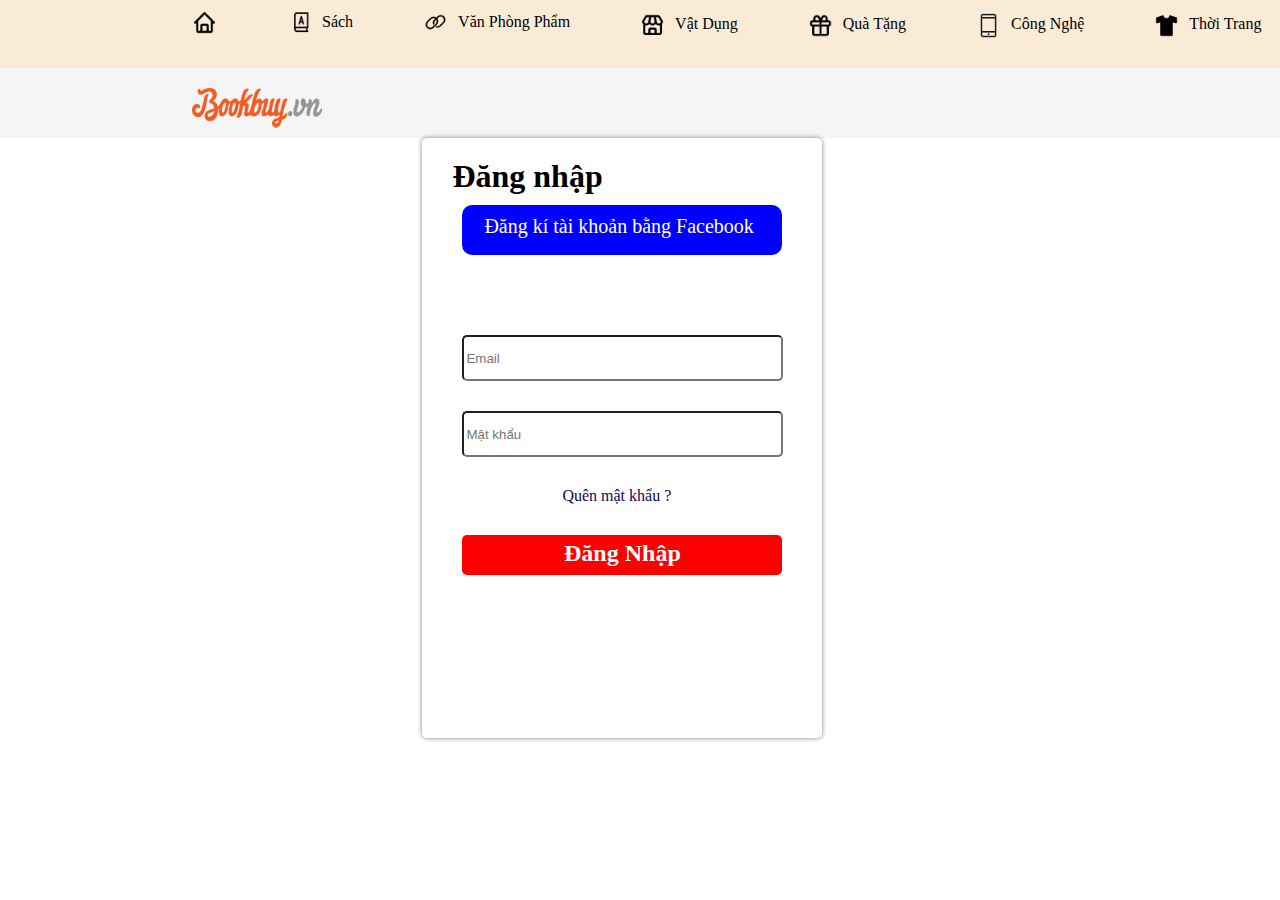
<file: dn.html>
<!DOCTYPE html>
<html lang="en">

<head>
    <meta charset="UTF-8">
    <meta http-equiv="X-UA-Compatible" content="IE=edge">
    <meta name="viewport" content="width=device-width, initial-scale=1.0">
    <title>Document</title>
    <link rel="stylesheet" href="asm.css/dn.css">
</head>

<body>
    <div class="top ">
        <div class="home">
            <a href="index.html"> <img src="image/home.png" alt="" width="25" height="25"></a>
        </div>
        <div class="sach mr">
            <img src="image/sach.png" alt="" width="25" height="25">
            <p>Sách</p>
        </div>
        <div class="vpp">
            <img src="image/lk.png" alt="" width="25" height="25">
            <p>Văn Phòng Phẩm</p>
        </div>
        <div class="vat-dung">
            <img src="image/store.png" alt="" width="25" height="25">
            <p>Vật Dụng</p>
        </div>
        <div class="qua">
            <img src="image/qua.png" alt="" width="25" height="25">
            <p>Quà Tặng</p>
        </div>
        <div class="cn">
            <img src="image/cn.png" alt="" width="25" height="25">
            <p>Công Nghệ</p>
        </div>
        <div class="fashion">
            <img src="image/t-shirt-solid-24.png" alt="" width="25" height="25">
            <p>Thời Trang </p>
        </div>
        <div class="top2">
            <img src="image/logo-new.png" alt="" width="130" height="40">
        </div>
    </div>
    <div class="form">
        <h1>Đăng nhập</h1>
        <div class="dk-fb">
            <p>Đăng kí tài khoản bằng Facebook </p>
        </div>
        <div class="name">
            <input type="text" placeholder="Email" tabindex="1">
        </div>
        <div class="password">
            <input type="password" placeholder="Mật khẩu" tabindex="1">
        </div>
        <div class="quen-mk">
            <a href="">Quên mật khẩu ?</a>
        </div>
        <div class="dang-nhap">
            <h2>Đăng Nhập</h2>

        </div>
</body>

</html>
</file>
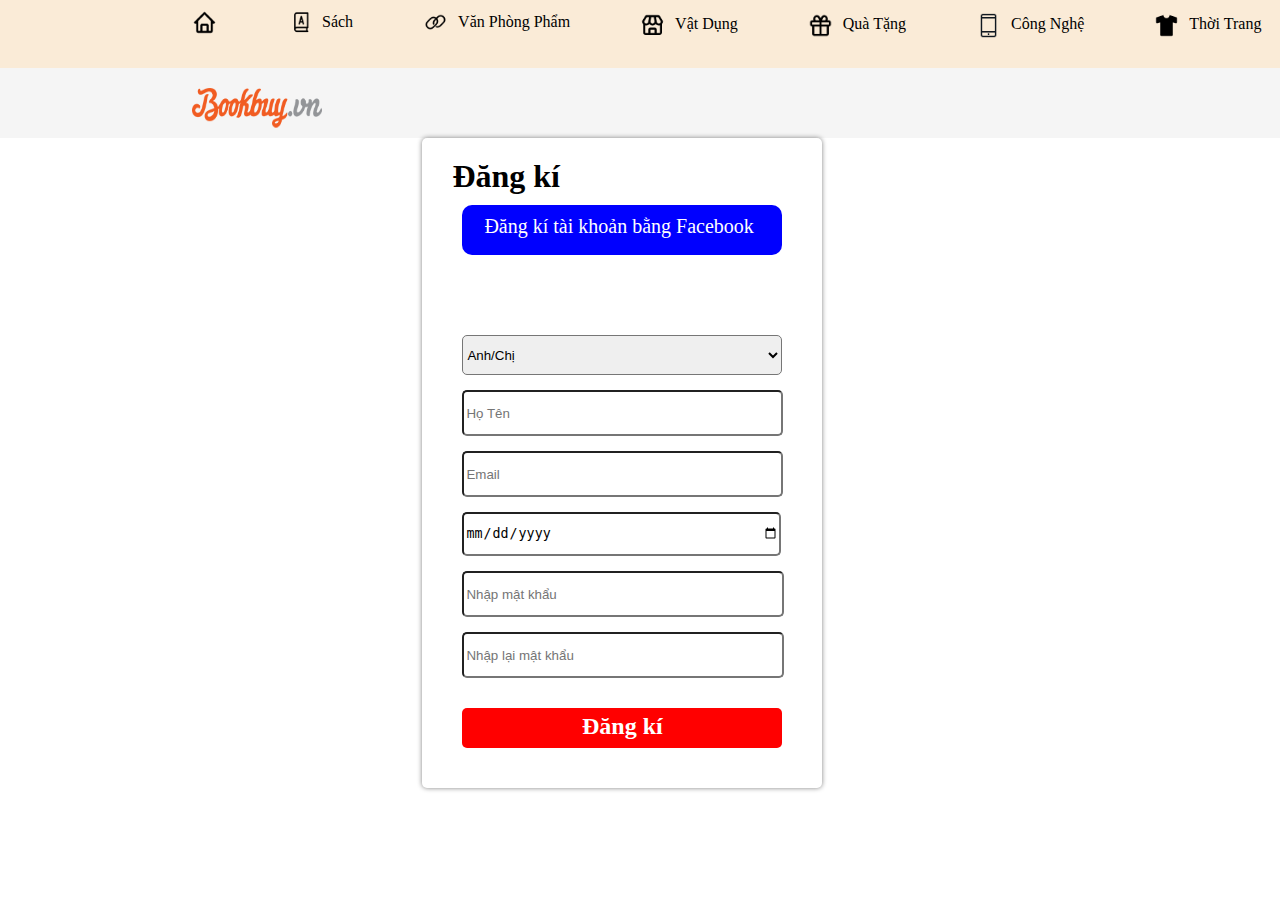
<file: form.html>
<!DOCTYPE html>
<html lang="en">

<head>
    <meta charset="UTF-8">
    <meta http-equiv="X-UA-Compatible" content="IE=edge">
    <meta name="viewport" content="width=device-width, initial-scale=1.0">
    <title>Document</title>
    <link rel="stylesheet" href="asm.css/form.css">
</head>

<body>

    <div class="top ">
        <div class="home">
            <a href="index.html"> <img src="image/home.png" alt="" width="25" height="25"></a>
        </div>
        <div class="sach mr">
            <img src="image/sach.png" alt="" width="25" height="25">
            <p>Sách</p>
        </div>
        <div class="vpp">
            <img src="image/lk.png" alt="" width="25" height="25">
            <p>Văn Phòng Phẩm</p>
        </div>
        <div class="vat-dung">
            <img src="image/store.png" alt="" width="25" height="25">
            <p>Vật Dụng</p>
        </div>
        <div class="qua">
            <img src="image/qua.png" alt="" width="25" height="25">
            <p>Quà Tặng</p>
        </div>
        <div class="cn">
            <img src="image/cn.png" alt="" width="25" height="25">
            <p>Công Nghệ</p>
        </div>
        <div class="fashion">
            <img src="image/t-shirt-solid-24.png" alt="" width="25" height="25">
            <p>Thời Trang </p>
        </div>
        <div class="top2">
            <img src="image/logo-new.png" alt="" width="130" height="40">
        </div>
    </div>
    <div class="form">
        <h1>Đăng kí</h1>
        <div class="dk-fb">
            <p>Đăng kí tài khoản bằng Facebook </p>
        </div>
        <div class="gt le">
            <select name="" id="">
    <option value="">Anh/Chị</option>
    <option value="">Chị </option>
    <option value="">Anh</option>
    <option value="">LGBT</option>
    </select>
        </div>
        <div class="name">
            <input type="text" placeholder="Họ Tên" tabindex="1">
        </div>
        <div class="mail">
            <input type="text" placeholder="Email" tabindex="2">
        </div>
        <div class="date">
            <input placeholder="Ngày sinh" type="date" />
        </div>
        <div class="mk">
            <input type="text" placeholder="Nhập mật khẩu " tabindex="2">
        </div>
        <div class="lai-mk">
            <input type="text" placeholder="Nhập lại mật khẩu" tabindex="2">
        </div>
        <div class="dang-ki">
            <h2>Đăng kí</h2>
        </div>
    </div>
    </div>

</body>

</html>
</file>
<file: asm.css/dn.css>
* {
    margin: 0;
}

.top {
    width: 100%;
    height: 70px;
    background-color: antiquewhite;
}

.mr {
    margin-left: 15%;
}

.home img {
    float: left;
    margin-left: 15%;
    margin-top: 10px;
}

.sach img {
    margin-left: 70px;
    margin-top: 10px;
    float: left;
}

.sach p {
    float: left;
    margin-top: 13px;
    margin-left: 10px;
}

.vpp img {
    float: left;
    margin-left: 70px;
    margin-top: 10px;
}

.vpp p {
    float: left;
    margin-top: 13px;
    margin-left: 10px;
}

.vat-dung img {
    float: left;
    margin-top: 13px;
    margin-left: 70px;
}

.vat-dung p {
    float: left;
    margin-top: 15px;
    margin-left: 10px;
}

.qua img {
    float: left;
    margin-top: 13px;
    margin-left: 70px;
}

.qua p {
    float: left;
    margin-top: 15px;
    margin-left: 10px;
}

.cn img {
    float: left;
    margin-top: 13px;
    margin-left: 70px;
}

.cn p {
    float: left;
    margin-top: 15px;
    margin-left: 10px;
}

.fashion img {
    float: left;
    margin-top: 13px;
    margin-left: 70px;
}

.fashion p {
    float: left;
    margin-top: 15px;
    margin-left: 10px;
}

.top2 {
    margin-top: 30px;
    float: left;
    background-color: whitesmoke;
    width: 100%;
    height: 70px;
}

.top2 img {
    margin-left: 15%;
    margin-top: 20px;
}

.form {
    float: left;
    width: 400px;
    height: 600px;
    margin-left: 33%;
    border-radius: 5px;
    box-shadow: 0 0 5px gray;
}

.form h1 {
    margin-left: 30px;
    margin-top: 20px;
}

.dk-fb {
    float: left;
    width: 80%;
    margin-top: 10px;
    margin-left: 10%;
    height: 50px;
    background-color: blue;
    border-radius: 10px;
}

.dk-fb p {
    font-size: 20px;
    color: white;
    margin-left: 22px;
    margin-top: 10px;
}

.name {
    float: left;
    margin-left: 10%;
    margin-top: 80px;
}

.name input {
    border-radius: 5px;
    float: left;
    width: 313px;
    height: 40px;
}

.password {
    float: left;
    margin-left: 10%;
    margin-top: 30px;
}

.password input {
    border-radius: 5px;
    float: left;
    width: 313px;
    height: 40px;
}

.quen-mk {
    float: left;
    margin-left: 35%;
    margin-top: 30px;
}

.quen-mk a {
    text-decoration: none;
    color: rgb(9, 9, 90);
}

.dang-nhap {
    border-radius: 5px;
    float: left;
    width: 80%;
    height: 40px;
    margin-top: 30px;
    margin-left: 10%;
    background-color: red;
}

.dang-nhap h2 {
    text-align: center;
    color: white;
    margin-top: 5px;
    margin-bottom: 2%;
}
</file>
<file: asm.css/form.css>
* {
    margin: 0;
}

.top {
    width: 100%;
    height: 70px;
    background-color: antiquewhite;
}

.mr {
    margin-left: 15%;
}

.home img {
    float: left;
    margin-left: 15%;
    margin-top: 10px;
}

.sach img {
    margin-left: 70px;
    margin-top: 10px;
    float: left;
}

.sach p {
    float: left;
    margin-top: 13px;
    margin-left: 10px;
}

.vpp img {
    float: left;
    margin-left: 70px;
    margin-top: 10px;
}

.vpp p {
    float: left;
    margin-top: 13px;
    margin-left: 10px;
}

.vat-dung img {
    float: left;
    margin-top: 13px;
    margin-left: 70px;
}

.vat-dung p {
    float: left;
    margin-top: 15px;
    margin-left: 10px;
}

.qua img {
    float: left;
    margin-top: 13px;
    margin-left: 70px;
}

.qua p {
    float: left;
    margin-top: 15px;
    margin-left: 10px;
}

.cn img {
    float: left;
    margin-top: 13px;
    margin-left: 70px;
}

.cn p {
    float: left;
    margin-top: 15px;
    margin-left: 10px;
}

.fashion img {
    float: left;
    margin-top: 13px;
    margin-left: 70px;
}

.fashion p {
    float: left;
    margin-top: 15px;
    margin-left: 10px;
}

.top2 {
    margin-top: 30px;
    float: left;
    background-color: whitesmoke;
    width: 100%;
    height: 70px;
}

.top2 img {
    margin-left: 15%;
    margin-top: 20px;
}

.form {
    float: left;
    width: 400px;
    height: 650px;
    margin-left: 33%;
    border-radius: 5px;
    box-shadow: 0 0 5px gray;
}

.form h1 {
    margin-left: 30px;
    margin-top: 20px;
}

.dk-fb {
    float: left;
    width: 80%;
    margin-top: 10px;
    margin-left: 10%;
    height: 50px;
    background-color: blue;
    border-radius: 10px;
}

.dk-fb p {
    font-size: 20px;
    color: white;
    margin-left: 22px;
    margin-top: 10px;
}

.gt select {
    border-radius: 5px;
    margin-top: 20%;
    margin-left: 10%;
    float: left;
    width: 80%;
    height: 40px;
}

.gt select:hover {
    border: 0 0 5px gray;
}

.name {
    float: left;
    margin-left: 10%;
    margin-top: 15px;
}

.name input {
    border-radius: 5px;
    float: left;
    width: 313px;
    height: 40px;
}

.mail {
    float: left;
    margin-top: 15px;
    margin-left: 10%;
}

.mail input {
    border-radius: 5px;
    float: left;
    width: 313px;
    height: 40px;
}

.date {
    float: left;
    margin-left: 10%;
    margin-top: 15px;
}

.date input {
    border-radius: 5px;
    float: left;
    width: 314px;
    height: 40px;
}

.mk {
    float: left;
    margin-left: 10%;
    margin-top: 15px;
}

.mk input {
    border-radius: 5px;
    float: left;
    width: 314px;
    height: 40px;
}

.lai-mk {
    float: left;
    margin-left: 10%;
    margin-top: 15px;
}

.lai-mk input {
    border-radius: 5px;
    float: left;
    width: 314px;
    height: 40px;
}

.dang-ki {
    border-radius: 5px;
    float: left;
    width: 80%;
    height: 40px;
    margin-top: 30px;
    margin-left: 10%;
    background-color: red;
}

.dang-ki h2 {
    text-align: center;
    color: white;
    margin-top: 5px;
    margin-bottom: 2%;
}
</file>
